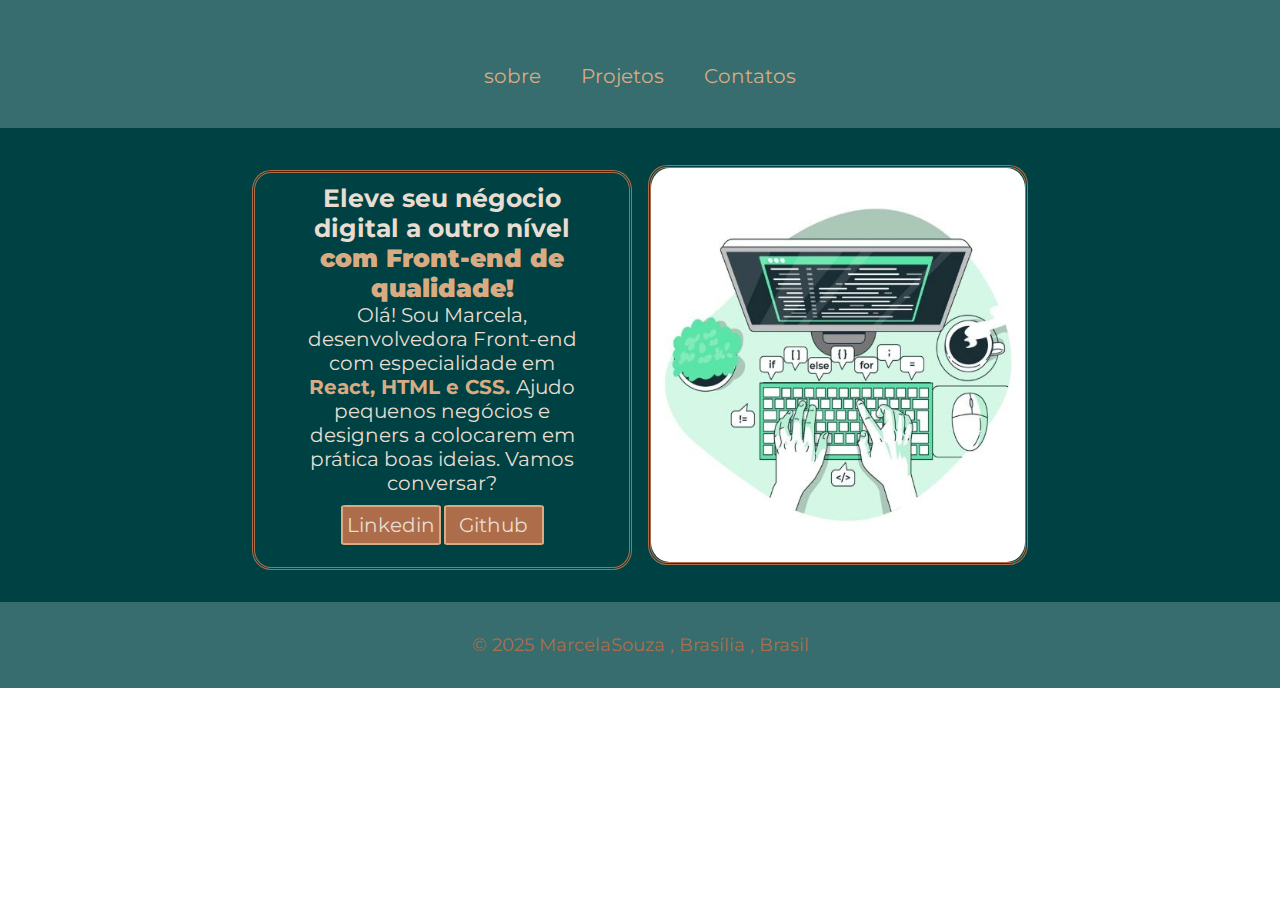
<file: index.html>
<!DOCTYPE html>
<html lang="pt-br">

<head>
    <meta charset="UTF-8">
    <meta name="viewport" content="width=device-width, initial-scale=1.0">
    <link rel="stylesheet" href="style.css">
    <title>Marcela Souza Portifolio</title>
</head>

<body>
    <header class="header">
        <nav class="nav">
            <a href="imagens/ilustracao.jpg" class="logo" ></a>
            <ul class="nav-list">
                <li><a href="#">sobre</a></li>
                <li><a href="#">Projetos</a></li>
                <li><a href="#">Contatos</a></li>
            </ul>
        </nav>
    </header>

    <main>
        <div class="caixa-textos">
            <h1>Eleve seu négocio digital a outro nível <strong> com Front-end de qualidade!</strong> </h1>
            <p>Olá! Sou Marcela, desenvolvedora Front-end com especialidade em <strong>React, HTML e CSS. </strong>
                Ajudo pequenos negócios e designers a colocarem em prática boas ideias. Vamos conversar? </p>

            <a href="https://www.linkedin.com/in/marcelasouzab/" target="_blank"linkedin> <button>Linkedin</button></a>
            <a href="https://github.com/MarcelaSouzaBatista" target="_blank "Github> <button>Github</button></a>
        </div>


       <div class="caixaimagem "><img src="imagens/ilustracao.jpg" alt="ilustracão de programação "></div>

        
    </main>
    <footer>
        &copy 2025 MarcelaSouza , Brasília , Brasil</footer>
</body>

</html>
</file>
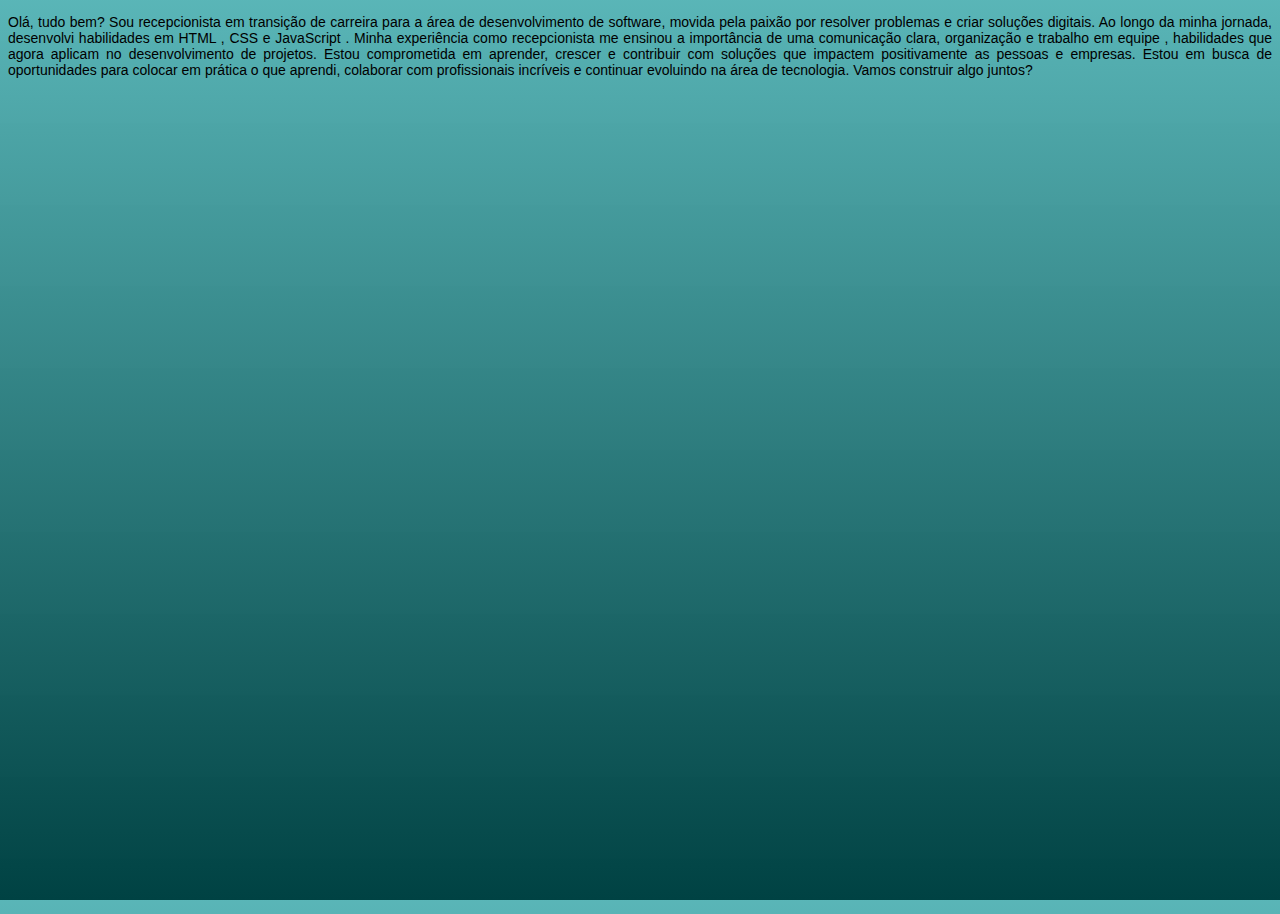
<file: index-sobre-mim.html>
<!DOCTYPE html>
<html lang="en">

<head>
    <meta charset="UTF-8">
    <meta name="viewport" content="width=device-width, initial-scale=1.0">
    <title>Document</title>

    <style>
        * {
            height: 100%;
        }

        body {
          
            background-image: linear-gradient(to bottom, #52b2b4f4, #004243);
            font-family: Arial, Helvetica, sans-serif;
            font-size: 14px;

        }
        p{
            text-align:justify;
        }
    </style>
</head>


<p>Olá, tudo bem? Sou recepcionista em transição de carreira para a área de desenvolvimento de software, movida
    pela
    paixão por resolver problemas e criar soluções digitais. Ao longo da minha jornada, desenvolvi habilidades em
    HTML , CSS e JavaScript .

    Minha experiência como recepcionista me ensinou a importância de uma comunicação clara, organização e trabalho
    em equipe , habilidades que agora aplicam no desenvolvimento de projetos. Estou comprometida em aprender,
    crescer e contribuir com soluções que impactem positivamente as pessoas e empresas.

    Estou em busca de oportunidades para colocar em prática o que aprendi, colaborar com profissionais incríveis e
    continuar evoluindo na área de tecnologia. Vamos construir algo juntos?</p>


</body>
</html>
</file>
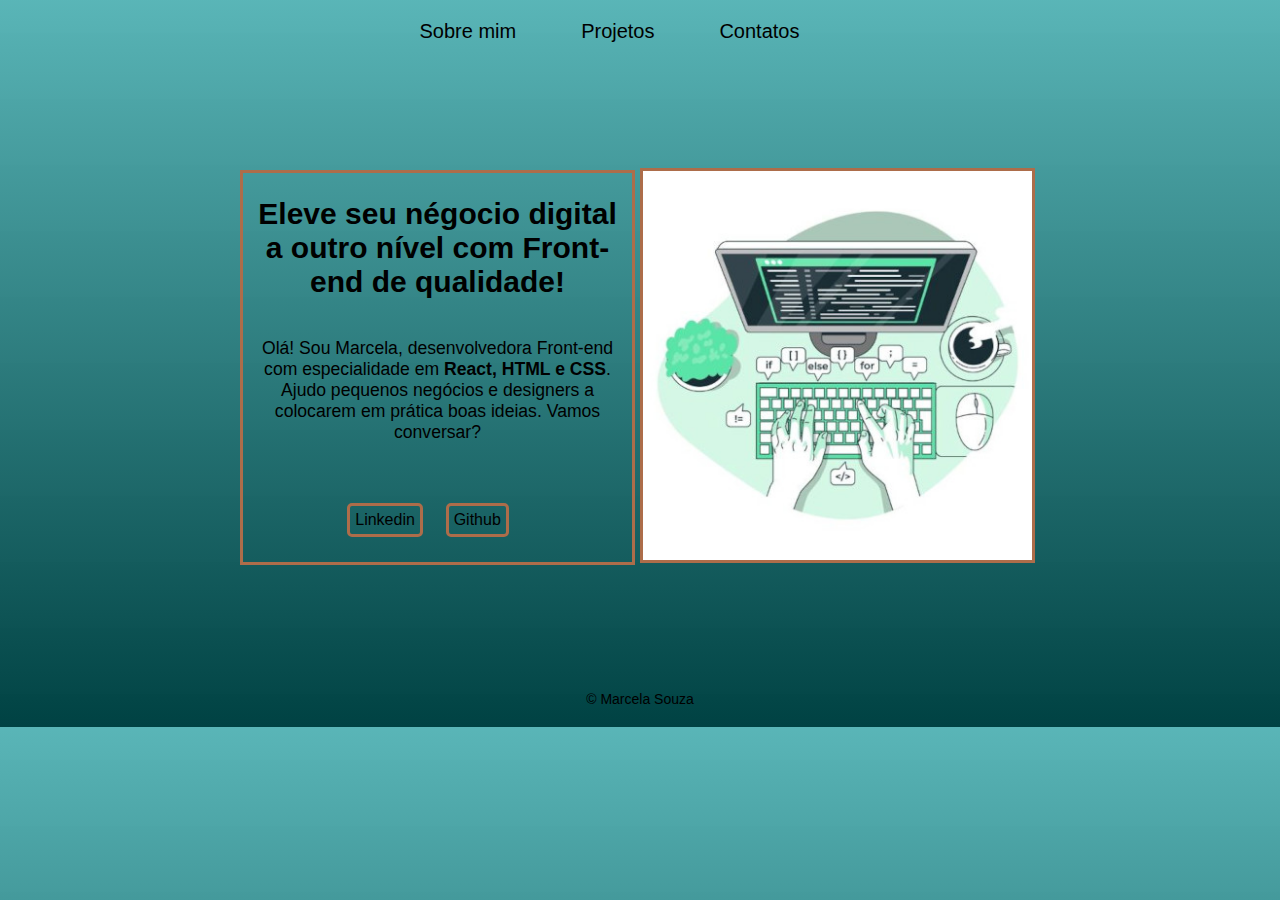
<file: portifolio01.html>
<!DOCTYPE html>
<html lang="pt-br">

<head>
    <meta charset="UTF-8">
    <meta name="viewport" content="width=device-width, initial-scale=1.0">
    <link rel="stylesheet" href="style2.css">
    <title>Meu Portifólio</title>

    </style>
</head>

<body>
    <header>
        <nav class="nav-reader">

            <a href="index-sobre-mim.html" target="_self">Sobre mim</a>
            <a href="#">Projetos</a>
            <a href="#">Contatos</a>

        </nav>
    </header>
    <main>

        <div class="div-texto">
            <h1>Eleve seu négocio digital a outro nível com <strong>Front-end de qualidade!</strong></h1>
            <p> Olá! Sou Marcela, desenvolvedora Front-end com especialidade em <strong>React, HTML e CSS</strong>.
                Ajudo pequenos
                negócios e designers a colocarem em prática boas ideias. Vamos conversar?</p>

            <section>
                <a href="https://www.linkedin.com/in/marcelasouzab/" target="_blank"
                    linkedin><button>Linkedin</button></a>

                <a href="https://github.com/MarcelaSouzaBatista" target="_blank"><button>Github</button>
                </a>
            </section>


        </div>

        <div class="div-imag">
            <picture>
                <source media="(max-width:750px)" srcset="imagens/ilustracaop.jpg">
                <source media="(max-width: 1050px)" srcset="imagens/ilustracaom.jpg">
                <img src="imagens/ilustracaog.jpg" alt="ilustracao de programadrores">
            </picture>
        </div>


    </main>
    <footer> &copy; Marcela Souza </footer>
</body>

</html>
</file>
<file: style.css>
@import url('https://fonts.googleapis.com/css2?family=Montserrat:ital,wght@0,100..900;1,100..900&display=swap');

* {
    margin: 0;
    padding: 0;
    box-sizing: border-box;
  

 

}
header{   
    
    background-color: #376d6e;
    font-family: "Montserrat", sans-serif;
    font-size: 5px;
    align-items: center;
    display: flex;
    justify-content: center;
    padding: 2rem;
    text-align: center;


}

.nav{
    max-width: 100px;
    height: 50px;
    margin-inline: auto;
    display: flex;
    justify-content: space-between;
    align-items: center; 
    display: flex;
    justify-content: center;
    padding: 2rem;
    

}

.logo{
    font-size: 48px;
}

.nav-list{
    display: flex;
    margin: auto;
    gap:2.5rem;
    list-style: none;
  
}

.nav-list a{
    
    color: #D9AB82;
    font-family: "Montserrat", sans-serif;
    font-size: 20px;
    text-decoration: none;
    align-items:center

}
main {
    background-color: #004243;
    padding: 2rem;
    width: 100%;
    height: 100%;
    display: flex;
    flex-direction: row;
    gap: 1rem;
    align-items: center;
    justify-content: center;
    font-family: "Montserrat", sans-serif;
    font-size: 10px;

}

section {

    display: flex;
    flex-direction: column;
    gap: 15rem;
}

.caixa-textos {
    background-color: #004243;
    color: #E8DDD0;
    width: 380px;
    height: 400px;
    text-align: center;
    padding: 10px 40px 10px 40px;
    margin-top: 10px;
    margin-top: 10px;
    border-radius: 5%;
    border-style: double;
    border-color: #AD6D4A;
}

h1 {
    font-size: 25px;
    gap:5rem;
}

p {
    font-size: 20px;
    gap: 5rem;
}


a {
    font-size: 20px;
    border-radius: 5px;

}

strong {
    color: #D9AB82;

}

.caixaimagem {
    position: relative;
    width: 380px;
    height: 400px;
    border-style: double;
    border-radius: 5%;
    border-color: #AD6D4A;

}

img {
    width: 374px;
    height: 394px;
    border-radius: 5%;
}

button {
    background-color: #AD6D4A;
    height: 40px;
    width: 100px;
    margin-top: 10px;
    justify-content: space-between;
    font-size: 20px;
    font-family: "Montserrat", sans-serif;
    margin-bottom: 5rem;
    border-style: double;
    border-radius: 5%;
    color: #E8DDD0;
    border-color: #D9AB82;



}

footer {
    background-color: #376d6e;
    font-family: "Montserrat", sans-serif;
    font-size: 18px;
    font-weight:400;
    color: #AD6D4A;
    align-items: center;
    display: flex;
    justify-content: center;
    padding: 2rem;


}
</file>
<file: style2.css>
* {
    padding: 0%;
    margin: 0%;
    box-sizing: border-box;
}

body {
    width: 100%;
    height: 100%;
    background-image: linear-gradient(to bottom, #52b2b4f4, #004243);
    font-family: Arial, Helvetica, sans-serif;
    font-size: 14px;
}

header {

    text-align: center;
    padding: 20px 30px;
    cursor: pointer;

}

a {
    text-decoration: none;
    color: black;
    padding-right: 5%;
    font-size: 1.25rem;
}



main {
    width: 100%;
    height: 100%;
    display: flex;
    flex-direction: row;
    justify-content: center;
    align-items: center;
    text-align: center;


}

div {
    margin-top: 100px;
    margin-bottom: 100px;
    display: flex;
  

}

h1 {
    font-size: 1.875rem;
    gap: 5rem

}

p {
    font-size: 1.1rem;
    gap: 5rem
}

.div-texto {
    border: solid;
    width: 395px;
    height: 395px;
    padding: 5px 5px 5px 5px;
    display: flex;
    justify-content: space-around;
    flex-direction: column;
    border-color: #AD6D4A;

}

.div-imag {
    position: relative;
    border-color: #AD6D4A;

}

img {
    border: solid;
    width: 395px;
    height: 395px;
    margin: 5px 5px;
    border-color: #AD6D4A;

}

button {
    background-color: transparent;
    font-size: 1rem;
    border: solid;
    border-radius: 5px;
    margin-top: 20px;
    padding: 5px;
    border-color: #AD6D4A;
    cursor: pointer;

}
section :hover{
    background-color: #AD6D4A;
    font-size: 1rem;
    border-radius: 5px;
    margin-top: 20px;
    padding: 5px;
}
a button{
    background-color: transparent;
    font-size: 1rem;
    border-radius: 5px;
    margin-top: 20px;
    padding: 5px;
}


footer {
    text-align: center;
    padding: 20px;
}
</file>
